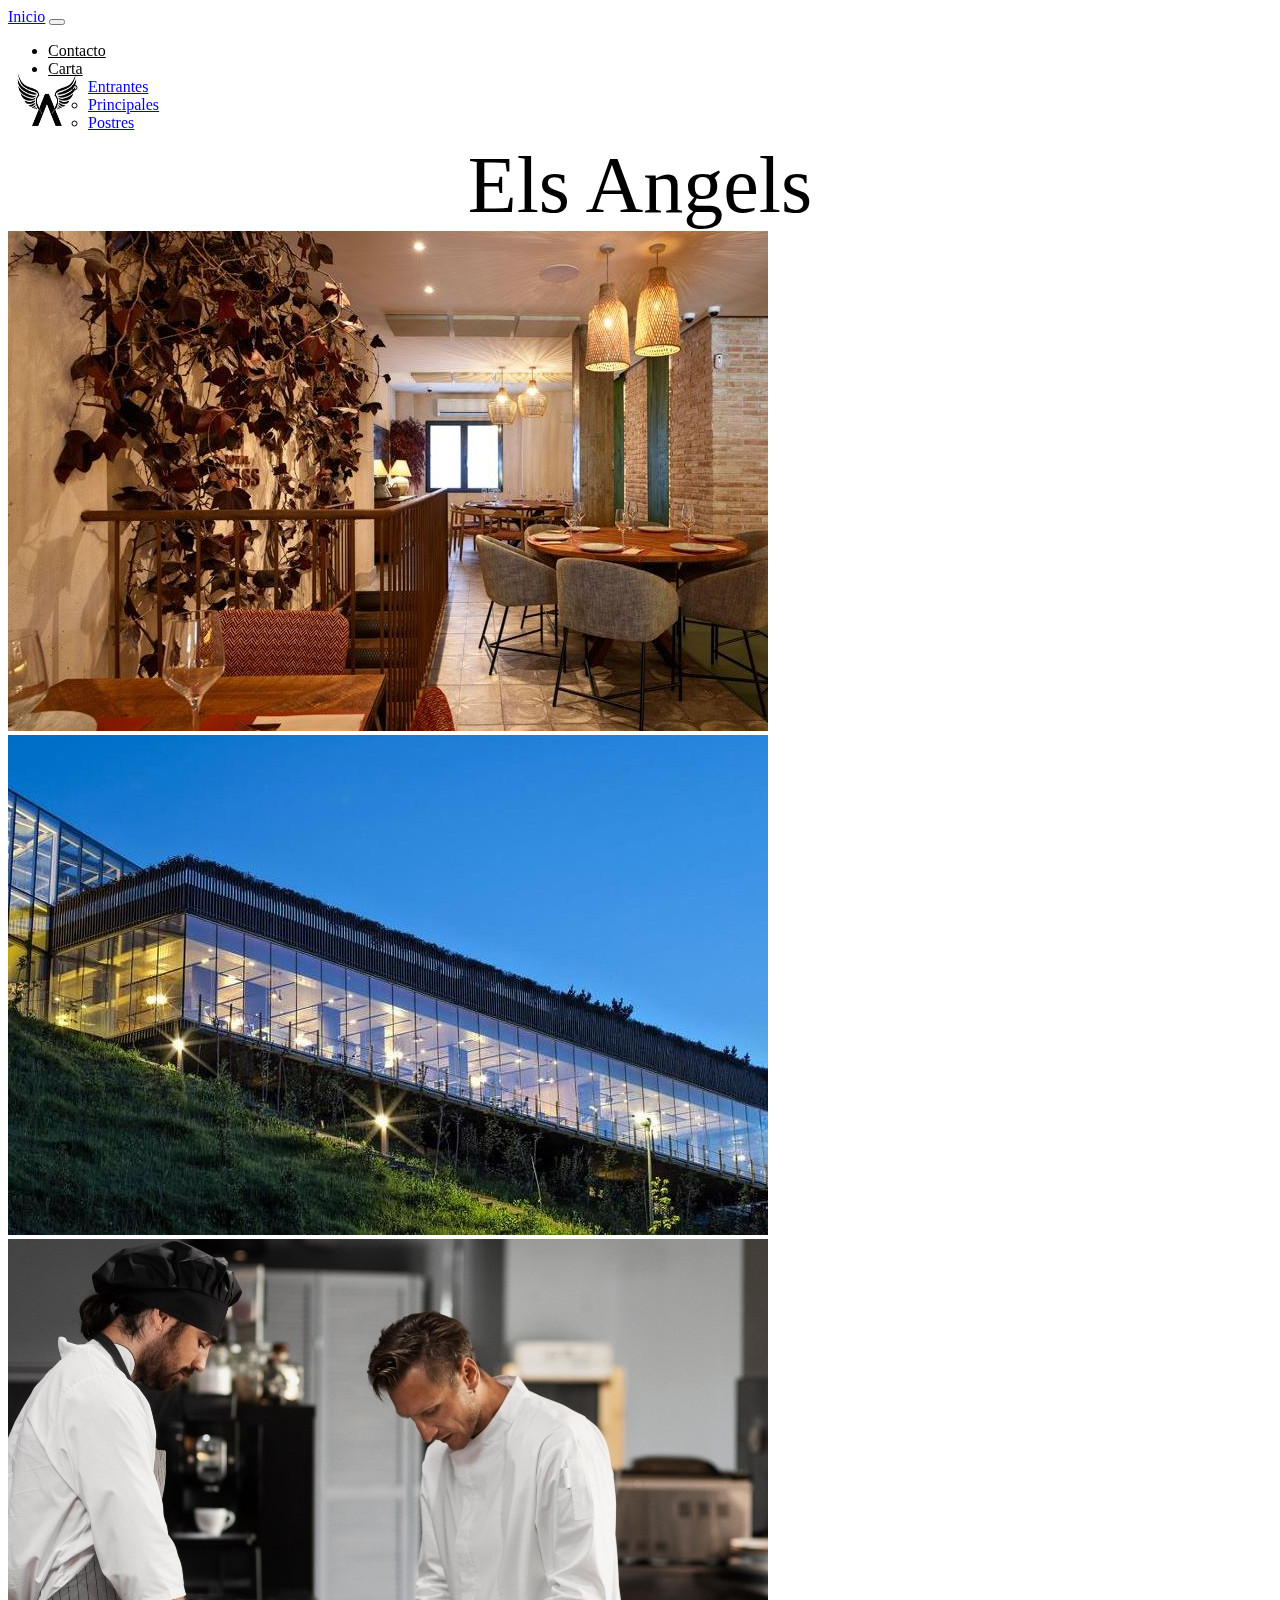
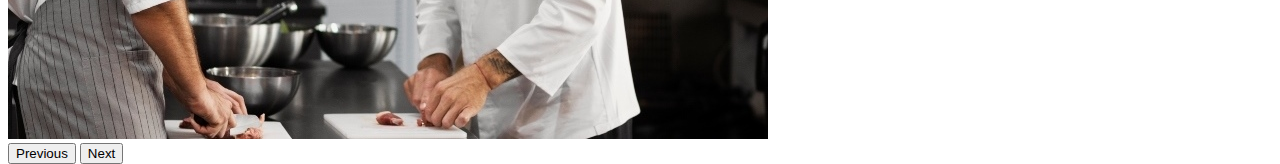
<file: index.html>
<!DOCTYPE html>
<html lang="en">

<head>
  <meta charset="UTF-8">
  <meta name="viewport" content="width=device-width, initial-scale=1.0">
  <title>Document</title>

  <link href="https://cdn.jsdelivr.net/npm/bootstrap@5.3.2/dist/css/bootstrap.min.css" rel="stylesheet"
    integrity="sha384-T3c6CoIi6uLrA9TneNEoa7RxnatzjcDSCmG1MXxSR1GAsXEV/Dwwykc2MPK8M2HN" crossorigin="anonymous">
  <link rel="stylesheet" href="./css/styles.css">

</head>

<body>
  <div class="container-fluid altura">
    <nav class="navbar navbar-expand-lg bg-light fixed-top">
      <div class="container-fluid">
        <a class="navbar-brand" href="./index.html">Inicio</a>
        <button class="navbar-toggler" type="button" data-bs-toggle="collapse" data-bs-target="#navbarSupportedContent"
          aria-controls="navbarSupportedContent" aria-expanded="false" aria-label="Toggle navigation">
          <span class="navbar-toggler-icon"></span>
        </button>
        <div class="collapse navbar-collapse" id="navbarSupportedContent">
          <ul class="navbar-nav me-auto mb-2 mb-lg-0">
            <li class="nav-item">
              <a class="nav-link active" aria-current="page" href="./contacto.html">Contacto</a>
            </li>
            <li class="nav-item dropdown">
              <a class="nav-link dropdown-toggle" href="./carta.html" role="button" data-bs-toggle="dropdown"
                aria-expanded="false">
                Carta
              </a>
              <ul class="dropdown-menu">
                <li><a class="dropdown-item" href="./carta.html#tituloEntrantes">Entrantes</a></li>
                <li><a class="dropdown-item" href="./carta.html#tituloPrincipales">Principales</a></li>
                <li><a class="dropdown-item" href="./carta.html#tituloPostres">Postres</a></li>
              </ul>
            </li>
          </ul>
        </div>
      </div>
    </nav>
    <div class="row h-100">
      <div class="col-12 col-md-3 col-lg-3 bg-withe ">
        <br>
        <div>
          <img src="./img/angelBlanco.jpg" class="angel" alt="logo els angels">
        </div>
        <div class="titulo ">Els Angels</div>
      </div>
      <div class="col-12 col-md-9 col-lg-9 bg-withe">
        <div id="carouselExampleFade" class="carousel slide carousel-fade">
          <div class="carousel-inner">
            <div class="carousel-item active">
              <img src="./img/comedor.jpg" class="d-block w-100" alt="...">
            </div>
            <div class="carousel-item">
              <img src="./img/edificio.jpg" class="d-block w-100" alt="...">
            </div>
            <div class="carousel-item">
              <img src="./img/cocina.jpg" class="d-block w-100" alt="...">
            </div>
          </div>
          <button class="carousel-control-prev" type="button" data-bs-target="#carouselExampleFade"
            data-bs-slide="prev">
            <span class="carousel-control-prev-icon" aria-hidden="true"></span>
            <span class="visually-hidden">Previous</span>
          </button>
          <button class="carousel-control-next" type="button" data-bs-target="#carouselExampleFade"
            data-bs-slide="next">
            <span class="carousel-control-next-icon" aria-hidden="true"></span>
            <span class="visually-hidden">Next</span>
          </button>
        </div>
      </div>
    </div>
    <nav class="navbar fixed-bottom bg-light">
      <ul id="social-list" class="nav">
        <li class="nav-item">
          <a class="nav-link active" aria-current="page" href="https://www.instagram.com/"><svg
              xmlns="http://www.w3.org/2000/svg" width="25" height="25" fill="currentColor" class="bi bi-instagram"
              viewBox="0 0 16 16">
              <path
                d="M8 0C5.829 0 5.556.01 4.703.048 3.85.088 3.269.222 2.76.42a3.9 3.9 0 0 0-1.417.923A3.9 3.9 0 0 0 .42 2.76C.222 3.268.087 3.85.048 4.7.01 5.555 0 5.827 0 8.001c0 2.172.01 2.444.048 3.297.04.852.174 1.433.372 1.942.205.526.478.972.923 1.417.444.445.89.719 1.416.923.51.198 1.09.333 1.942.372C5.555 15.99 5.827 16 8 16s2.444-.01 3.298-.048c.851-.04 1.434-.174 1.943-.372a3.9 3.9 0 0 0 1.416-.923c.445-.445.718-.891.923-1.417.197-.509.332-1.09.372-1.942C15.99 10.445 16 10.173 16 8s-.01-2.445-.048-3.299c-.04-.851-.175-1.433-.372-1.941a3.9 3.9 0 0 0-.923-1.417A3.9 3.9 0 0 0 13.24.42c-.51-.198-1.092-.333-1.943-.372C10.443.01 10.172 0 7.998 0zm-.717 1.442h.718c2.136 0 2.389.007 3.232.046.78.035 1.204.166 1.486.275.373.145.64.319.92.599s.453.546.598.92c.11.281.24.705.275 1.485.039.843.047 1.096.047 3.231s-.008 2.389-.047 3.232c-.035.78-.166 1.203-.275 1.485a2.5 2.5 0 0 1-.599.919c-.28.28-.546.453-.92.598-.28.11-.704.24-1.485.276-.843.038-1.096.047-3.232.047s-2.39-.009-3.233-.047c-.78-.036-1.203-.166-1.485-.276a2.5 2.5 0 0 1-.92-.598 2.5 2.5 0 0 1-.6-.92c-.109-.281-.24-.705-.275-1.485-.038-.843-.046-1.096-.046-3.233s.008-2.388.046-3.231c.036-.78.166-1.204.276-1.486.145-.373.319-.64.599-.92s.546-.453.92-.598c.282-.11.705-.24 1.485-.276.738-.034 1.024-.044 2.515-.045zm4.988 1.328a.96.96 0 1 0 0 1.92.96.96 0 0 0 0-1.92m-4.27 1.122a4.109 4.109 0 1 0 0 8.217 4.109 4.109 0 0 0 0-8.217m0 1.441a2.667 2.667 0 1 1 0 5.334 2.667 2.667 0 0 1 0-5.334" />
            </svg></a>
        </li>
        <li class="nav-item">
          <a class="nav-link" href="https://www.facebook.com/?locale=es_ES"><svg xmlns="http://www.w3.org/2000/svg"
              width="25" height="25" fill="currentColor" class="bi bi-facebook" viewBox="0 0 16 16">
              <path
                d="M16 8.049c0-4.446-3.582-8.05-8-8.05C3.58 0-.002 3.603-.002 8.05c0 4.017 2.926 7.347 6.75 7.951v-5.625h-2.03V8.05H6.75V6.275c0-2.017 1.195-3.131 3.022-3.131.876 0 1.791.157 1.791.157v1.98h-1.009c-.993 0-1.303.621-1.303 1.258v1.51h2.218l-.354 2.326H9.25V16c3.824-.604 6.75-3.934 6.75-7.951" />
            </svg></a>
        </li>
        <li class="nav-item">
          <a class="nav-link" href="https://twitter.com/?lang=es"><svg xmlns="http://www.w3.org/2000/svg" width="25"
              height="25" fill="currentColor" class="bi bi-twitter-x" viewBox="0 0 16 16">
              <path
                d="M12.6.75h2.454l-5.36 6.142L16 15.25h-4.937l-3.867-5.07-4.425 5.07H.316l5.733-6.57L0 .75h5.063l3.495 4.633L12.601.75Zm-.86 13.028h1.36L4.323 2.145H2.865z" />
            </svg></a>
      </ul>
    </nav>
  </div>

  <script src="https://cdn.jsdelivr.net/npm/bootstrap@5.3.2/dist/js/bootstrap.bundle.min.js"
    integrity="sha384-C6RzsynM9kWDrMNeT87bh95OGNyZPhcTNXj1NW7RuBCsyN/o0jlpcV8Qyq46cDfL"
    crossorigin="anonymous"></script>
</body>

</html>
</file>
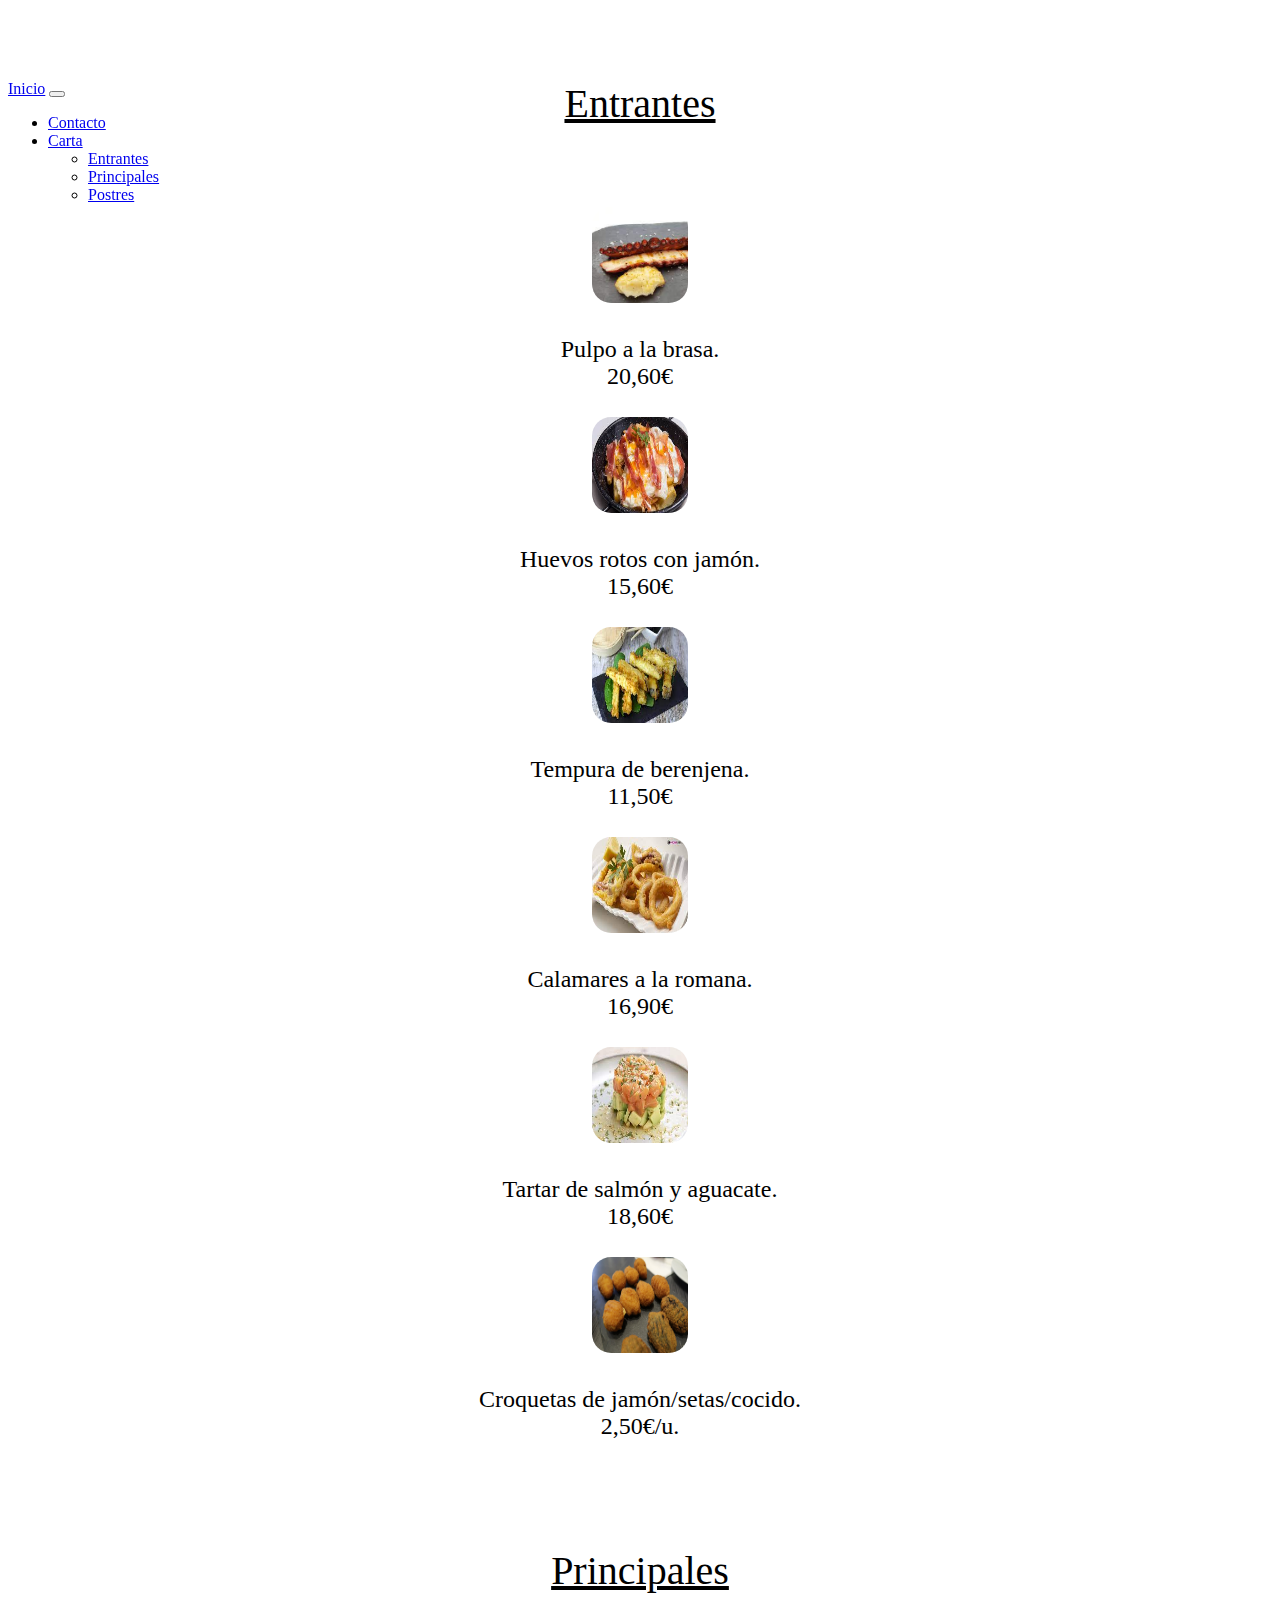
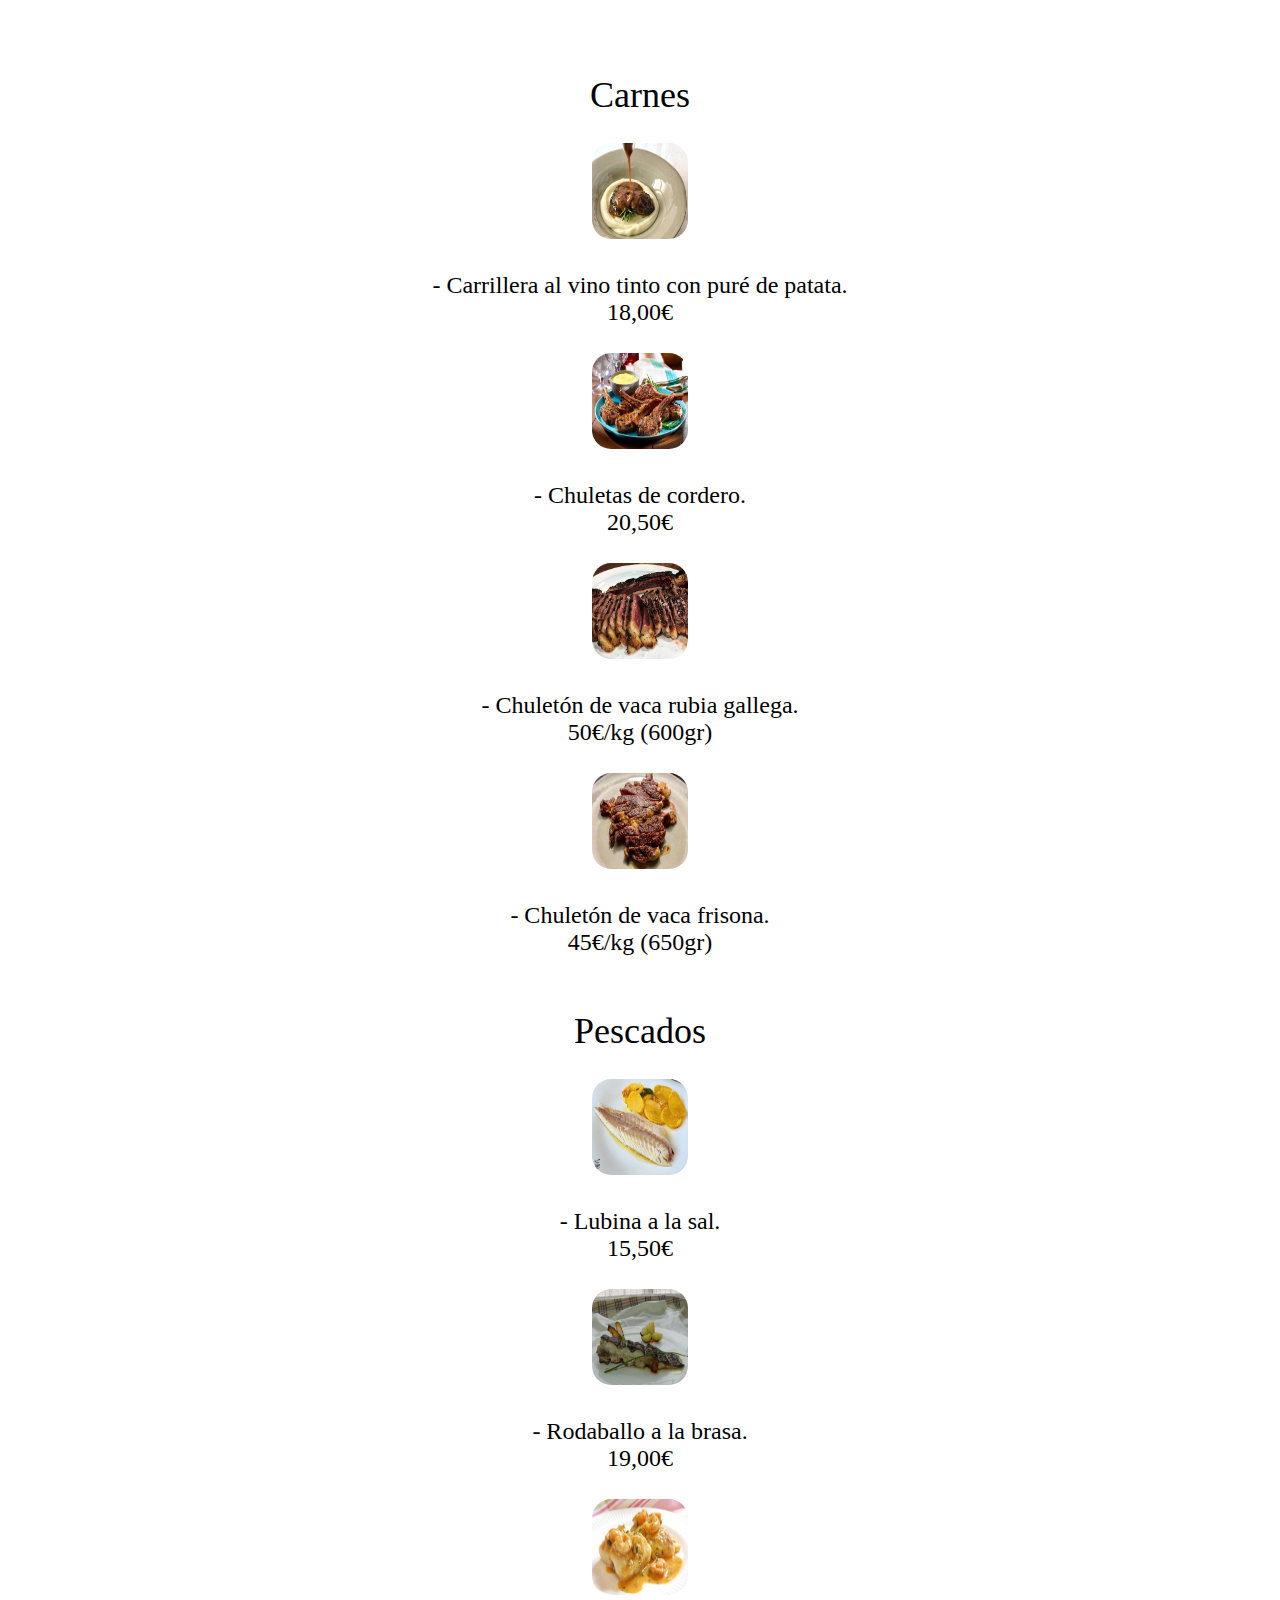
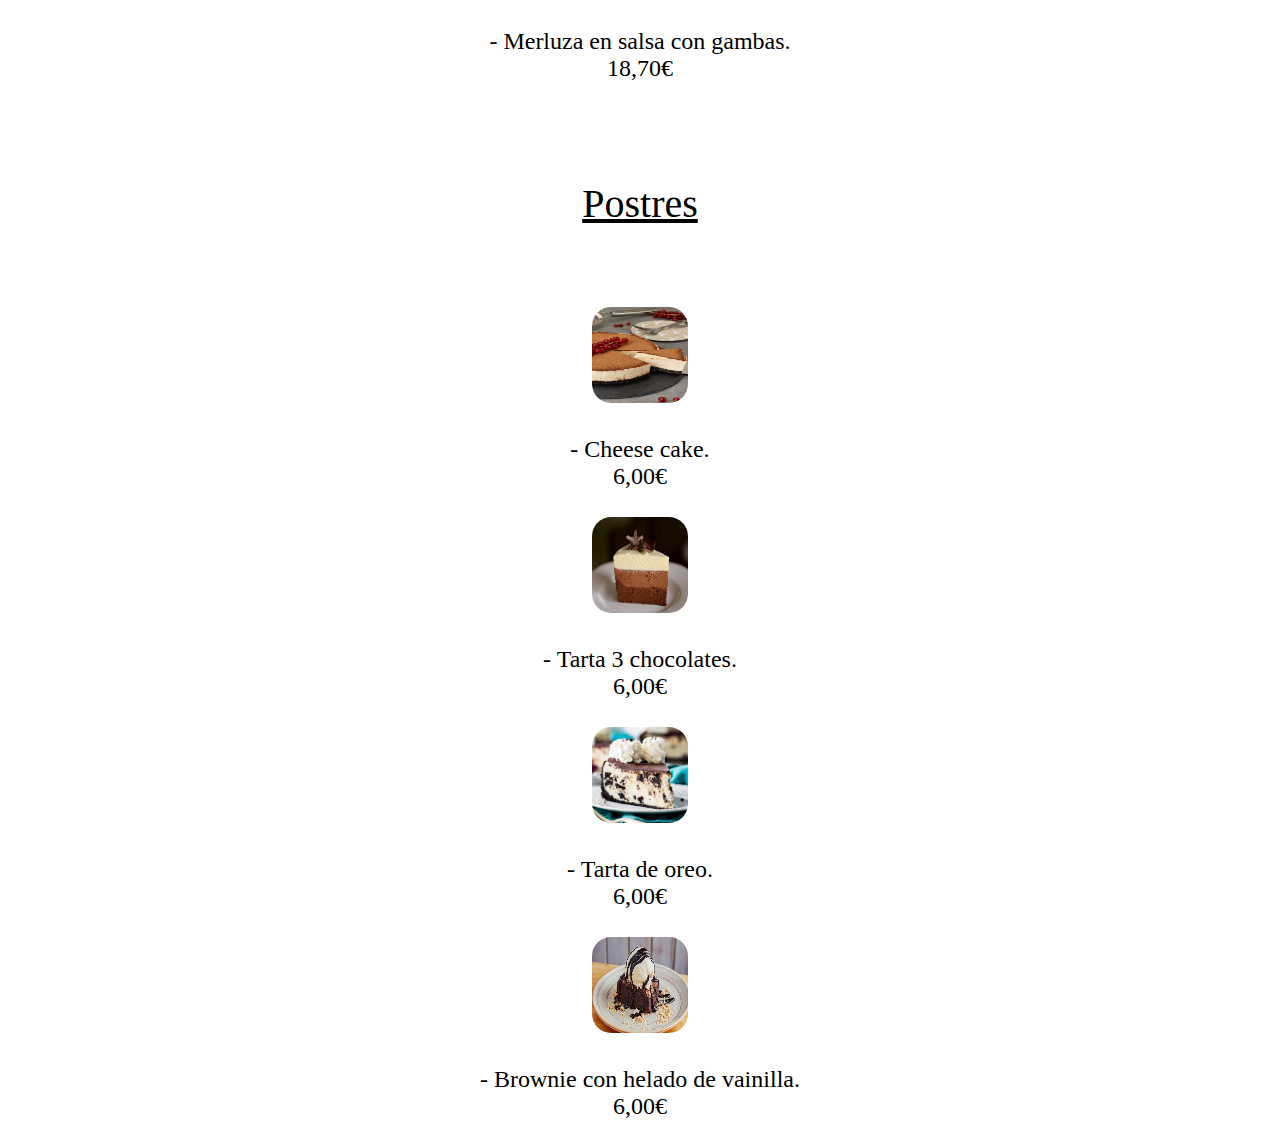
<file: carta.html>
<!DOCTYPE html>
<html lang="en">

<head>
    <meta charset="UTF-8">
    <meta name="viewport" content="width=device-width, initial-scale=1.0">
    <title>Document</title>

    <link href="https://cdn.jsdelivr.net/npm/bootstrap@5.3.2/dist/css/bootstrap.min.css" rel="stylesheet"
        integrity="sha384-T3c6CoIi6uLrA9TneNEoa7RxnatzjcDSCmG1MXxSR1GAsXEV/Dwwykc2MPK8M2HN" crossorigin="anonymous">
    <link rel="stylesheet" href="./css/carta.css">

</head>
<nav class="navbar navbar-expand-lg bg-light">
    <div class="container-fluid">
        <a class="navbar-brand" href="./index.html">Inicio</a>
        <button class="navbar-toggler" type="button" data-bs-toggle="collapse" data-bs-target="#navbarSupportedContent"
            aria-controls="navbarSupportedContent" aria-expanded="false" aria-label="Toggle navigation">
            <span class="navbar-toggler-icon"></span>
        </button>
        <div class="collapse navbar-collapse" id="navbarSupportedContent">
            <ul class="navbar-nav me-auto mb-2 mb-lg-0">
                <li class="nav-item">
                    <a class="nav-link active" aria-current="page" href="./contacto.html">Contacto</a>
                </li>
                <li class="nav-item dropdown">
                    <a class="nav-link dropdown-toggle" href="./carta.html" role="button" data-bs-toggle="dropdown"
                        aria-expanded="false">
                        Carta
                    </a>
                    <ul class="dropdown-menu">
                        <li><a class="dropdown-item" href="./carta.html#tituloEntrantes">Entrantes</a></li>
                        <li><a class="dropdown-item" href="./carta.html#tituloPrincipales">Principales</a></li>
                        <li><a class="dropdown-item" href="./carta.html#tituloPostres">Postres</a></li>
                    </ul>
                </li>
            </ul>

        </div>
    </div>
</nav>

<body>
    <div class="container-fluid altura">
        <div class="row h-100">
            <div class="col-12 col-md-12 col-lg-12 bg-light">
                <div id="tituloEntrantes">Entrantes</div>
                <div class="entrantes">
                    <div>
                        <img src="./img/pulpo.jpeg" class="foto" alt="pulpo">
                    </div>
                    <br>
                    <div>Pulpo a la brasa.</div>
                    <div>20,60€</div>
                    <br>
                    <div>
                        <img src="./img/huevos rotos.jpeg" class="foto" alt="huevos rotos">
                    </div>
                    <br>
                    <div> Huevos rotos con jamón.</div>
                    <div>15,60€</div>
                    <br>
                    <div>
                        <img src="./img/berenjena.jpeg" class="foto" alt="berenjena">
                    </div>
                    <br>
                    <div>Tempura de berenjena.</div>
                    <div>11,50€</div>
                    <br>
                    <div>
                        <img src="./img/calamar.jpeg" class="foto" alt="calamares">
                    </div>
                    <br>
                    <div> Calamares a la romana.</div>
                    <div>16,90€</div>
                    <br>
                    <div>
                        <img src="./img/tartar.jpeg" class="foto" alt="tartar">
                    </div>
                    <br>
                    <div>Tartar de salmón y aguacate.</div>
                    <div>18,60€</div>
                    <br>
                    <div>
                        <img src="./img/croqueta.jpg" class="foto" alt="croquetas">
                    </div>
                    <br>
                    <div> Croquetas de jamón/setas/cocido.</div>
                    <div>2,50€/u.</div>
                    <br>
                </div>
                <div id="tituloPrincipales"> Principales</div>
                <div class="principales">
                    <div class="carnes">Carnes</div>
                    <br>
                    <div>
                        <img src="./img/carrillera.jpg" class="foto" alt="carrillera">
                    </div>
                    <br>
                    <div>- Carrillera al vino tinto con puré de patata.</div>
                    <div>18,00€</div>
                    <br>
                    <div>
                        <img src="img/cordero.jpg" class="foto" alt="cordero">
                    </div>
                    <br>
                    <div>- Chuletas de cordero.</div>
                    <div>20,50€</div>
                    <br>
                    <div>
                        <img src="img/gallega.jpg" class="foto" alt="chuletón">
                    </div>
                    <br>
                    <div></div>
                    <div>- Chuletón de vaca rubia gallega.</div>
                    <div>50€/kg (600gr)</div>
                    <br>
                    <div>
                        <img src="img/frisona.jpg" class="foto" alt="chuletón">
                    </div>
                    <br>
                    <div>- Chuletón de vaca frisona.</div>
                    <div>45€/kg (650gr)</div>
                    <br>
                    <br>
                    <div class="pescados">Pescados</div>
                    <br>
                    <div>
                        <img src="img/lubina.jpg" class="foto" alt="lubina">
                    </div>
                    <br>
                    <div>- Lubina a la sal.</div>
                    <div>15,50€</div>
                    <br>
                    <div>
                        <img src="img/rodaballo.jpg" class="foto" alt="rodaballo">
                    </div>
                    <br>
                    <div>- Rodaballo a la brasa.</div>
                    <div>19,00€</div>
                    <br>
                    <div>
                        <img src="img/merluza.jpg" class="foto" alt="merluza">
                    </div>
                    <br>
                    <div>- Merluza en salsa con gambas.</div>
                    <div>18,70€</div>
                </div>
                <br>
                <div id="tituloPostres">Postres</div>
                <div class="postres">
                    <div>
                        <img src="img/cheesecake.jpg" class="foto" alt="cheesecake">
                    </div>
                    <br>
                    <div>- Cheese cake.</div>
                    <div>6,00€</div>
                    <br>
                    <div>
                        <img src="img/chocolate.jpg" class="foto" alt="tarta chocolate">
                    </div>
                    <br>
                    <div>- Tarta 3 chocolates.</div>
                    <div>6,00€</div>
                    <br>
                    <div>
                        <img src="img/oreo.jpg" class="foto" alt="tarta oreo">
                    </div>
                    <br>
                    <div>- Tarta de oreo.</div>
                    <div>6,00€</div>
                    <br>
                    <div>
                        <img src="img/brownie.jpeg" class="foto" alt="brownie">
                    </div>
                    <br>
                    <div>- Brownie con helado de vainilla.</div>
                    <div>6,00€</div>
                    <br>
                </div>
            </div>
        </div>
    </div>
    </div>
    <script src="https://cdn.jsdelivr.net/npm/bootstrap@5.3.2/dist/js/bootstrap.bundle.min.js"
        integrity="sha384-C6RzsynM9kWDrMNeT87bh95OGNyZPhcTNXj1NW7RuBCsyN/o0jlpcV8Qyq46cDfL"
        crossorigin="anonymous"></script>
</body>

</html>
</file>
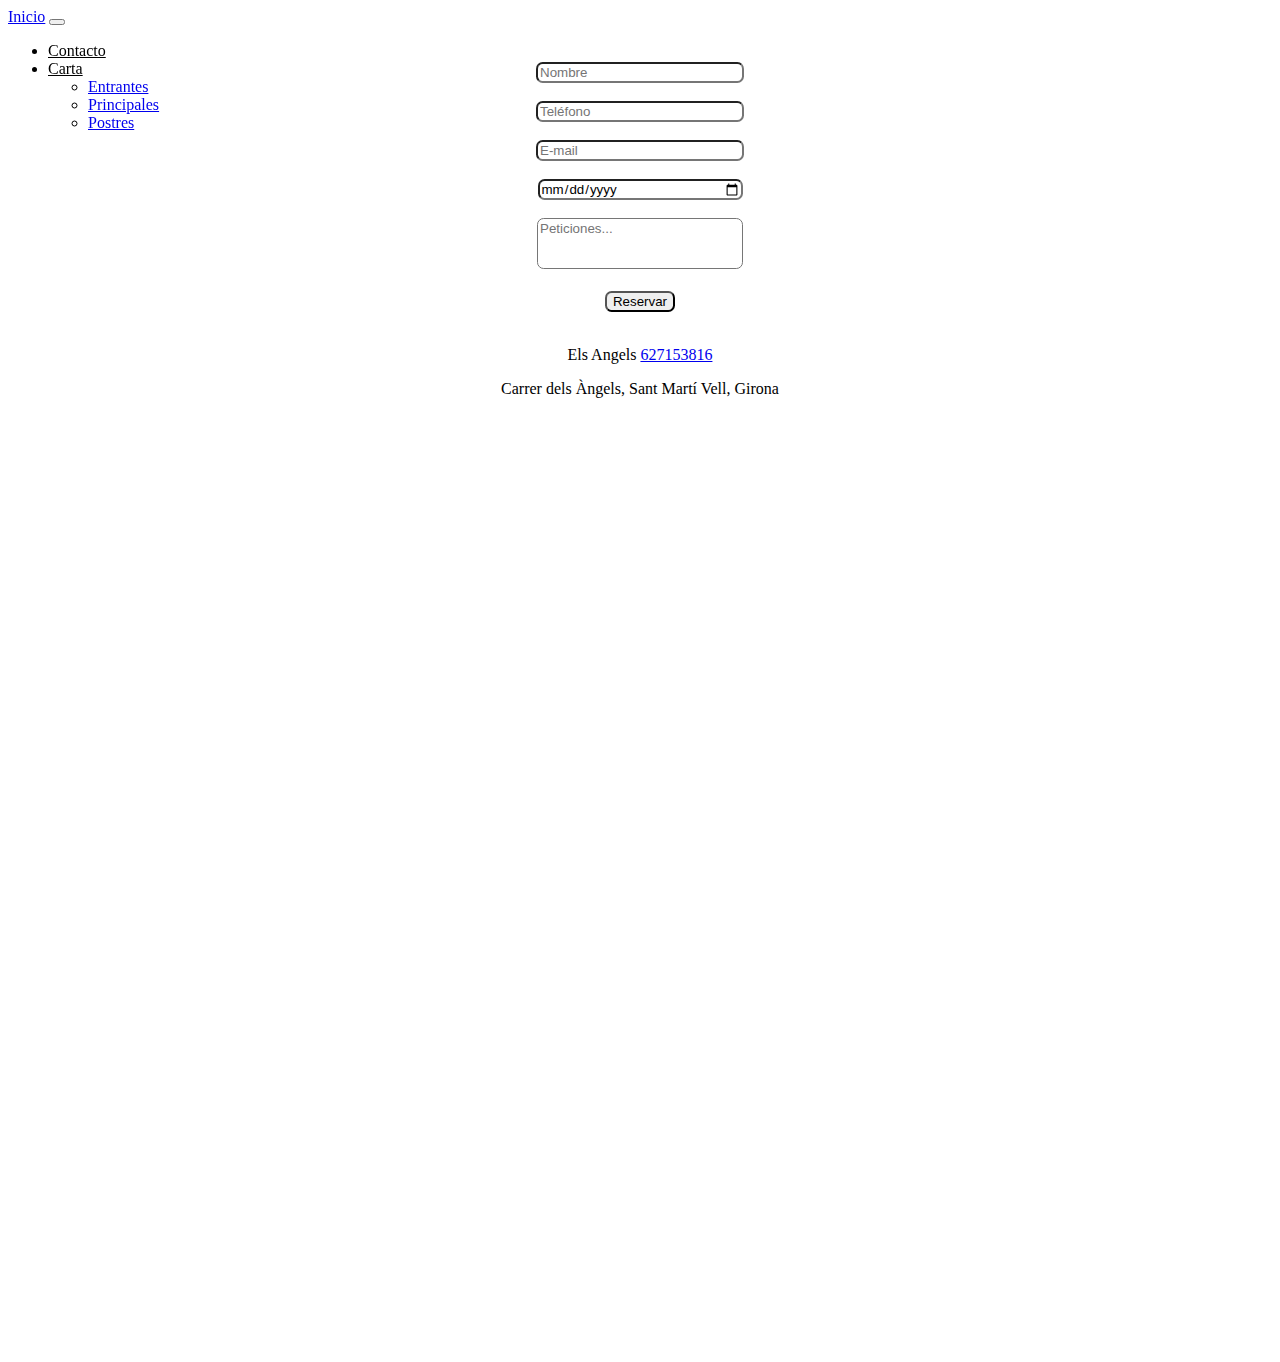
<file: contacto.html>
<!DOCTYPE html>
<html lang="en">

<head>
  <meta charset="UTF-8">
  <meta name="viewport" content="width=device-width, initial-scale=1.0">
  <title>Document</title>
  <link href="https://cdn.jsdelivr.net/npm/bootstrap@5.3.2/dist/css/bootstrap.min.css" rel="stylesheet"
    integrity="sha384-T3c6CoIi6uLrA9TneNEoa7RxnatzjcDSCmG1MXxSR1GAsXEV/Dwwykc2MPK8M2HN" crossorigin="anonymous">
  <link rel="stylesheet" href="./css/contacto.css">

</head>

<body>
  <div class="container-fluid altura">
    <div class="row h-100">
      <nav class="navbar navbar-expand-lg bg-light">
        <div class="container-fluid">
          <a class="navbar-brand" href="./index.html">Inicio</a>
          <button class="navbar-toggler" type="button" data-bs-toggle="collapse"
            data-bs-target="#navbarSupportedContent" aria-controls="navbarSupportedContent" aria-expanded="false"
            aria-label="Toggle navigation">
            <span class="navbar-toggler-icon"></span>
          </button>
          <div class="collapse navbar-collapse" id="navbarSupportedContent">
            <ul class="navbar-nav me-auto mb-2 mb-lg-0">
              <li class="nav-item">
                <a class="nav-link active" aria-current="page" href="./contacto.html">Contacto</a>
              </li>
              <li class="nav-item dropdown">
                <a class="nav-link dropdown-toggle" href="./carta.html" role="button" data-bs-toggle="dropdown"
                  aria-expanded="false">
                  Carta
                </a>
                <ul class="dropdown-menu">
                  <li><a class="dropdown-item" href="./carta.html#tituloEntrantes">Entrantes</a></li>
                  <li><a class="dropdown-item" href="./carta.html#tituloPrincipales">Principales</a></li>
                  <li><a class="dropdown-item" href="./carta.html#tituloPostres">Postres</a></li>
                </ul>
              </li>
            </ul>
          </div>
        </div>
      </nav>
      <div class="col-xs-12 col-md-6 col-lg-5 bg-withe formulario">
        <br>
        <br>
        <br>
        <label>
          <input class="datos" type="text" name="nombre" placeholder="Nombre">
        </label>
        <br>
        <br>
        <label>
          <input class="datos" type="text" name="telefono" placeholder="Teléfono">
        </label>
        <br>
        <br>
        <label>
          <input class="datos" type="text" name="calle" placeholder="E-mail">
        </label>
        <br>
        <br>
        <label>
          <input class="datos" type="date" name="país" placeholder="Fecha">
        </label>
        <br>
        <br>
        <textarea class="datos" name="mensaje" cols="20" rows="3" placeholder="Peticiones..."></textarea>
        <br>
        <br>
        <button id="reservar">
          <div>Reservar</div>
        </button>
        <br>
        <br>
        <p>Els Angels <a href="tel:627153816">627153816</a></p>
        <p>Carrer dels Àngels, Sant Martí Vell, Girona</p>
      </div>
      <div class="col-xs-12 col-md-6 col-lg-7 bg-withe altura">
        <iframe id="mapa"
          src="https://www.google.com/maps/embed?pb=!1m18!1m12!1m3!1d379613.201757967!2d2.5012083836269183!3d41.98464636899107!2m3!1f0!2f0!3f0!3m2!1i1024!2i768!4f13.1!3m3!1m2!1s0x12bae535e55437eb%3A0xd7bff68726be01e!2sEls%20%C3%80ngels.%20Hotel%20%26%20Restaurant.!5e0!3m2!1ses!2ses!4v1706558063211!5m2!1ses!2ses"
          width="600" height="450" style="border:0;" allowfullscreen="" loading="lazy"
          referrerpolicy="no-referrer-when-downgrade"></iframe>
      </div>
    </div>
    <nav class="navbar fixed-bottom bg-light">
      <ul id="social-list" class="nav">
        <li class="nav-item">
          <a class="nav-link active" aria-current="page" href="https://www.instagram.com/"><svg
              xmlns="http://www.w3.org/2000/svg" width="25" height="25" fill="currentColor" class="bi bi-instagram"
              viewBox="0 0 16 16">
              <path
                d="M8 0C5.829 0 5.556.01 4.703.048 3.85.088 3.269.222 2.76.42a3.9 3.9 0 0 0-1.417.923A3.9 3.9 0 0 0 .42 2.76C.222 3.268.087 3.85.048 4.7.01 5.555 0 5.827 0 8.001c0 2.172.01 2.444.048 3.297.04.852.174 1.433.372 1.942.205.526.478.972.923 1.417.444.445.89.719 1.416.923.51.198 1.09.333 1.942.372C5.555 15.99 5.827 16 8 16s2.444-.01 3.298-.048c.851-.04 1.434-.174 1.943-.372a3.9 3.9 0 0 0 1.416-.923c.445-.445.718-.891.923-1.417.197-.509.332-1.09.372-1.942C15.99 10.445 16 10.173 16 8s-.01-2.445-.048-3.299c-.04-.851-.175-1.433-.372-1.941a3.9 3.9 0 0 0-.923-1.417A3.9 3.9 0 0 0 13.24.42c-.51-.198-1.092-.333-1.943-.372C10.443.01 10.172 0 7.998 0zm-.717 1.442h.718c2.136 0 2.389.007 3.232.046.78.035 1.204.166 1.486.275.373.145.64.319.92.599s.453.546.598.92c.11.281.24.705.275 1.485.039.843.047 1.096.047 3.231s-.008 2.389-.047 3.232c-.035.78-.166 1.203-.275 1.485a2.5 2.5 0 0 1-.599.919c-.28.28-.546.453-.92.598-.28.11-.704.24-1.485.276-.843.038-1.096.047-3.232.047s-2.39-.009-3.233-.047c-.78-.036-1.203-.166-1.485-.276a2.5 2.5 0 0 1-.92-.598 2.5 2.5 0 0 1-.6-.92c-.109-.281-.24-.705-.275-1.485-.038-.843-.046-1.096-.046-3.233s.008-2.388.046-3.231c.036-.78.166-1.204.276-1.486.145-.373.319-.64.599-.92s.546-.453.92-.598c.282-.11.705-.24 1.485-.276.738-.034 1.024-.044 2.515-.045zm4.988 1.328a.96.96 0 1 0 0 1.92.96.96 0 0 0 0-1.92m-4.27 1.122a4.109 4.109 0 1 0 0 8.217 4.109 4.109 0 0 0 0-8.217m0 1.441a2.667 2.667 0 1 1 0 5.334 2.667 2.667 0 0 1 0-5.334" />
            </svg></a>
        </li>
        <li class="nav-item">
          <a class="nav-link" href="https://www.facebook.com/?locale=es_ES"><svg xmlns="http://www.w3.org/2000/svg"
              width="25" height="25" fill="currentColor" class="bi bi-facebook" viewBox="0 0 16 16">
              <path
                d="M16 8.049c0-4.446-3.582-8.05-8-8.05C3.58 0-.002 3.603-.002 8.05c0 4.017 2.926 7.347 6.75 7.951v-5.625h-2.03V8.05H6.75V6.275c0-2.017 1.195-3.131 3.022-3.131.876 0 1.791.157 1.791.157v1.98h-1.009c-.993 0-1.303.621-1.303 1.258v1.51h2.218l-.354 2.326H9.25V16c3.824-.604 6.75-3.934 6.75-7.951" />
            </svg></a>
        </li>
        <li class="nav-item">
          <a class="nav-link" href="https://twitter.com/?lang=es"><svg xmlns="http://www.w3.org/2000/svg" width="25"
              height="25" fill="currentColor" class="bi bi-twitter-x" viewBox="0 0 16 16">
              <path
                d="M12.6.75h2.454l-5.36 6.142L16 15.25h-4.937l-3.867-5.07-4.425 5.07H.316l5.733-6.57L0 .75h5.063l3.495 4.633L12.601.75Zm-.86 13.028h1.36L4.323 2.145H2.865z" />
            </svg></a>
      </ul>
    </nav>
  </div>

  <script src="https://cdn.jsdelivr.net/npm/bootstrap@5.3.2/dist/js/bootstrap.bundle.min.js"
    integrity="sha384-C6RzsynM9kWDrMNeT87bh95OGNyZPhcTNXj1NW7RuBCsyN/o0jlpcV8Qyq46cDfL"
    crossorigin="anonymous"></script>
</body>

</html>
</file>
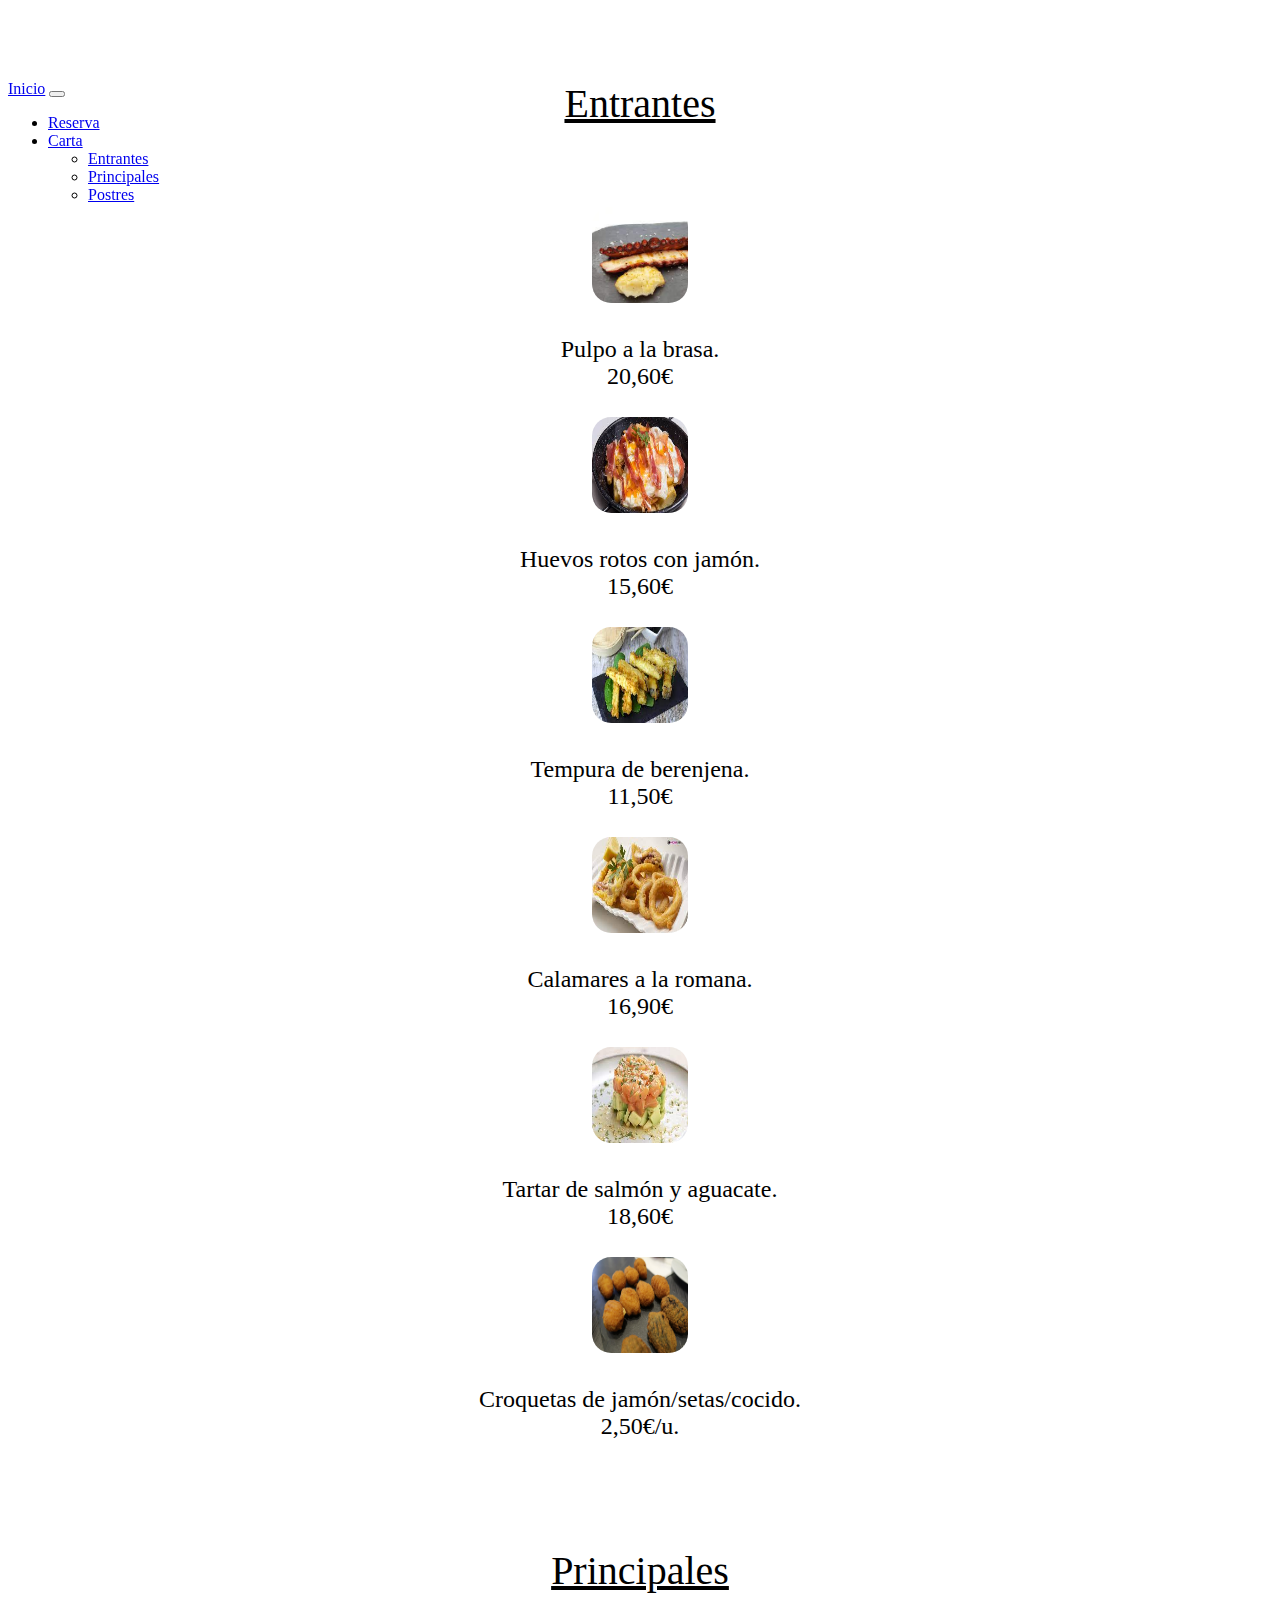
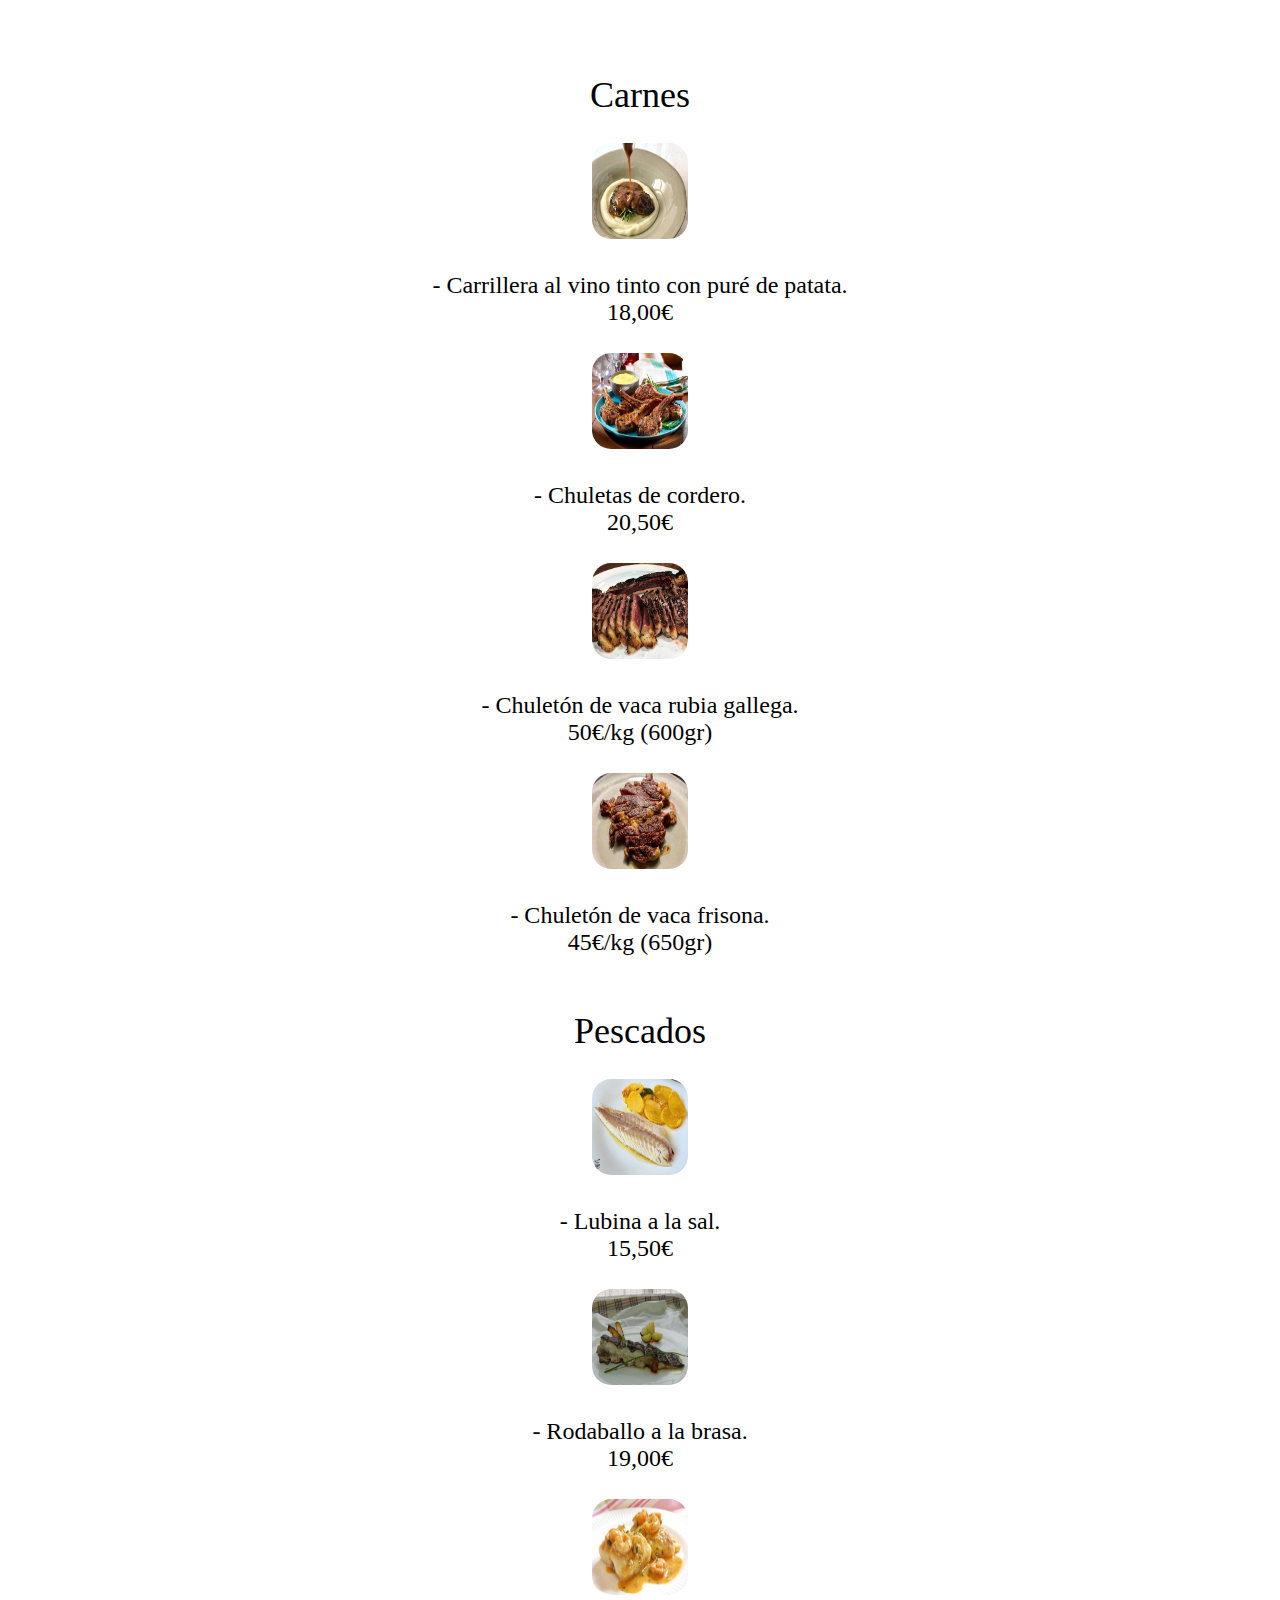
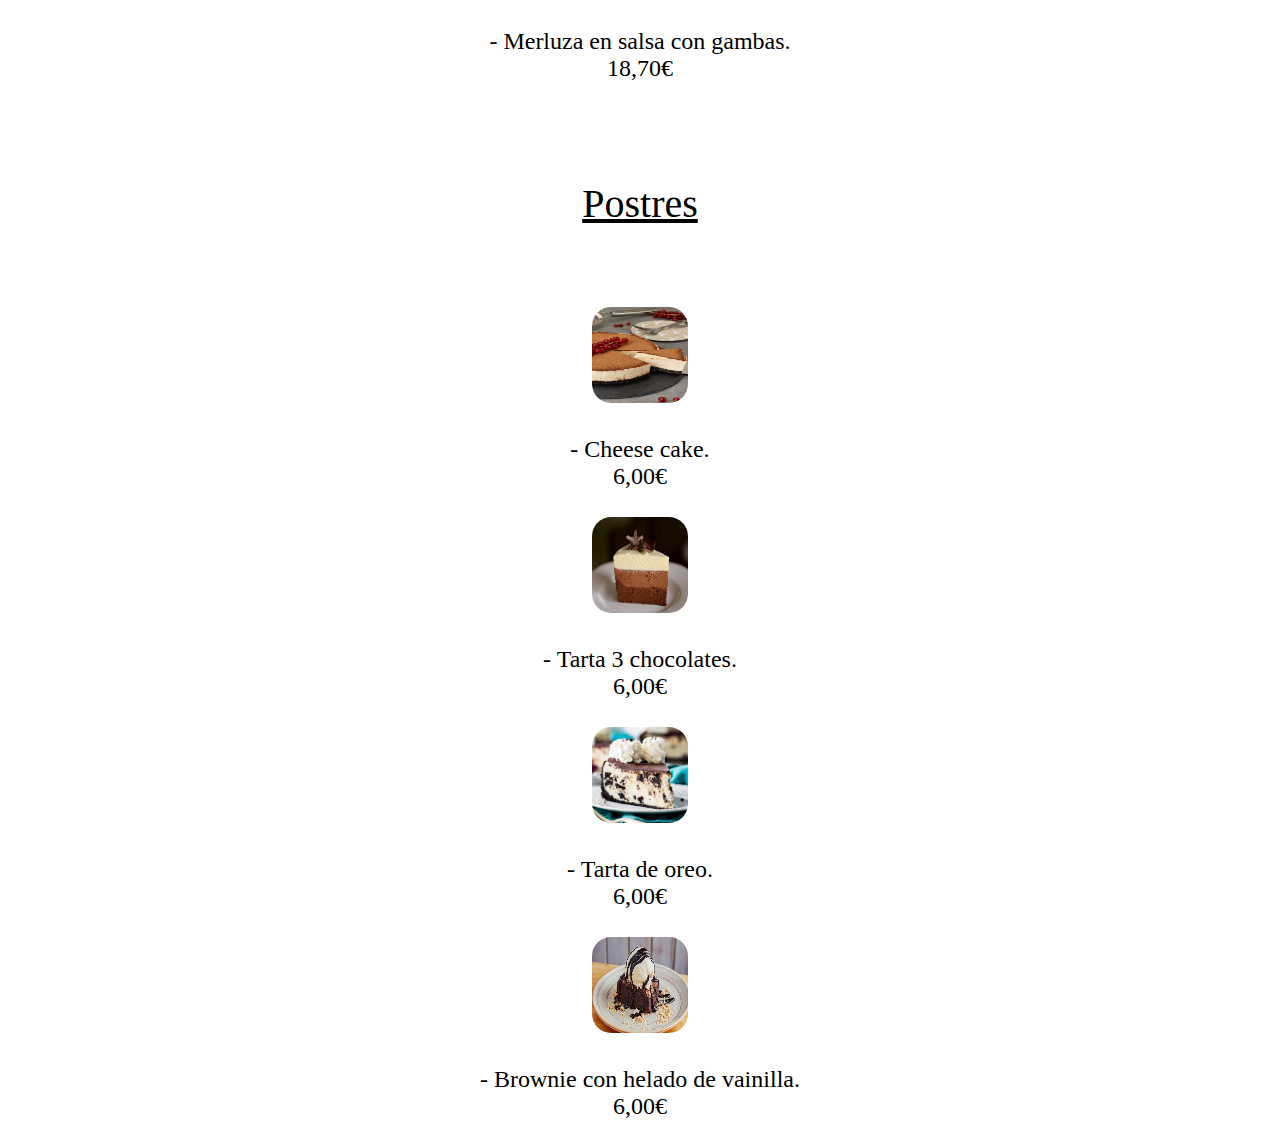
<file: index1.html>
<!DOCTYPE html>
<html lang="en">

<head>
    <meta charset="UTF-8">
    <meta name="viewport" content="width=device-width, initial-scale=1.0">
    <title>Document</title>

    <link href="https://cdn.jsdelivr.net/npm/bootstrap@5.3.2/dist/css/bootstrap.min.css" rel="stylesheet"
        integrity="sha384-T3c6CoIi6uLrA9TneNEoa7RxnatzjcDSCmG1MXxSR1GAsXEV/Dwwykc2MPK8M2HN" crossorigin="anonymous">
    <link rel="stylesheet" href="./css/styles1.css">

</head>

<nav class="navbar navbar-expand-lg bg-light">
    <div class="container-fluid">
        <a class="navbar-brand" href="./index.html">Inicio</a>
        <button class="navbar-toggler" type="button" data-bs-toggle="collapse" data-bs-target="#navbarSupportedContent"
            aria-controls="navbarSupportedContent" aria-expanded="false" aria-label="Toggle navigation">
            <span class="navbar-toggler-icon"></span>
        </button>
        <div class="collapse navbar-collapse" id="navbarSupportedContent">
            <ul class="navbar-nav me-auto mb-2 mb-lg-0">
                <li class="nav-item">
                    <a class="nav-link active" aria-current="page" href="./index2.html">Reserva</a>
                </li>
                <!-- <li class="nav-item">
                    <a class="nav-link" href="#">Reserva</a>
                </li> -->
                <li class="nav-item dropdown">
                    <a class="nav-link dropdown-toggle" href="./index1.html" role="button" data-bs-toggle="dropdown"
                        aria-expanded="false">
                        Carta
                    </a>
                    <ul class="dropdown-menu">
                        <li><a class="dropdown-item" href="./index1.html#tituloEntrantes">Entrantes</a></li>
                        <li><a class="dropdown-item" href="./index1.html#tituloPrincipales">Principales</a></li>
                        <li><a class="dropdown-item" href="./index1.html#tituloPostres">Postres</a></li>
                    </ul>
                </li>
            </ul>

        </div>
    </div>
</nav>

<body>

    <div class="container-fluid altura">
        <div class="row h-100">

            <div class="col-12 col-md-12 col-lg-12 bg-light">





                <div id="tituloEntrantes">Entrantes</div>
                <div class="entrantes">
                    <div>
                        <img src="./img/pulpo.jpeg" class="foto" alt="pulpo">
                    </div>
                    <br>
                    <div>Pulpo a la brasa.</div>
                    <div>20,60€</div>
                    <br>
                    <div>
                        <img src="./img/huevos rotos.jpeg" class="foto" alt="huevos rotos">
                    </div>
                    <br>
                    <div> Huevos rotos con jamón.</div>
                    <div>15,60€</div>
                    <br>
                    <div>
                        <img src="./img/berenjena.jpeg" class="foto" alt="berenjena">
                    </div>
                    <br>
                    <div>Tempura de berenjena.</div>
                    <div>11,50€</div>
                    <br>
                    <div>
                        <img src="./img/calamar.jpeg" class="foto" alt="calamares">
                    </div>
                    <br>
                    <div> Calamares a la romana.</div>
                    <div>16,90€</div>
                    <br>
                    <div>
                        <img src="./img/tartar.jpeg" class="foto" alt="tartar">
                    </div>
                    <br>
                    <div>Tartar de salmón y aguacate.</div>
                    <div>18,60€</div>
                    <br>
                    <div>
                        <img src="./img/croqueta.jpg" class="foto" alt="croquetas">
                    </div>
                    <br>
                    <div> Croquetas de jamón/setas/cocido.</div>
                    <div>2,50€/u.</div>
                    <br>
                </div>
                <div id="tituloPrincipales"> Principales</div>
                <div class="principales">
                    <div class="carnes">Carnes</div>
                    <br>
                    <div>
                        <img src="./img/carrillera.jpg" class="foto" alt="carrillera">
                    </div>
                    <br>
                    <div>- Carrillera al vino tinto con puré de patata.</div>
                    <div>18,00€</div>
                    <br>
                    <div>
                        <img src="img/cordero.jpg" class="foto" alt="cordero">
                    </div>
                    <br>
                    <div>- Chuletas de cordero.</div>
                    <div>20,50€</div>
                    <br>
                    <div>
                        <img src="img/gallega.jpg" class="foto" alt="chuletón">
                    </div>
                    <br>
                    <div></div>
                    <div>- Chuletón de vaca rubia gallega.</div>
                    <div>50€/kg (600gr)</div>
                    <br>
                    <div>
                        <img src="img/frisona.jpg" class="foto" alt="chuletón">
                    </div>
                    <br>
                    <div>- Chuletón de vaca frisona.</div>
                    <div>45€/kg (650gr)</div>
                    <br>
                    <br>
                    <div class="pescados">Pescados</div>
                    <br>
                    <div>
                        <img src="img/lubina.jpg" class="foto" alt="lubina">
                    </div>
                    <br>
                    <div>- Lubina a la sal.</div>
                    <div>15,50€</div>
                    <br>
                    <div>
                        <img src="img/rodaballo.jpg" class="foto" alt="rodaballo">
                    </div>
                    <br>
                    <div>- Rodaballo a la brasa.</div>
                    <div>19,00€</div>
                    <br>
                    <div>
                        <img src="img/merluza.jpg" class="foto" alt="merluza">
                    </div>
                    <br>
                    <div>- Merluza en salsa con gambas.</div>
                    <div>18,70€</div>
                </div>
                <br>
                <div id="tituloPostres">Postres</div>
                <div class="postres">
                    <div>
                        <img src="img/cheesecake.jpg" class="foto" alt="cheesecake">
                    </div>
                    <br>
                    <div>- Cheese cake.</div>
                    <div>6,00€</div>
                    <br>
                    <div>
                        <img src="img/chocolate.jpg" class="foto" alt="tarta chocolate">
                    </div>
                    <br>
                    <div>- Tarta 3 chocolates.</div>
                    <div>6,00€</div>
                    <br>
                    <div>
                        <img src="img/oreo.jpg" class="foto" alt="tarta oreo">
                    </div>
                    <br>
                    <div>- Tarta de oreo.</div>
                    <div>6,00€</div>
                    <br>
                    <div>
                        <img src="img/brownie.jpeg" class="foto" alt="brownie">
                    </div>
                    <br>
                    <div>- Brownie con helado de vainilla.</div>
                    <div>6,00€</div>
                    <br>
                </div>



            </div>




        </div>
    </div>
    </div>

    <script src="https://cdn.jsdelivr.net/npm/bootstrap@5.3.2/dist/js/bootstrap.bundle.min.js"
        integrity="sha384-C6RzsynM9kWDrMNeT87bh95OGNyZPhcTNXj1NW7RuBCsyN/o0jlpcV8Qyq46cDfL"
        crossorigin="anonymous"></script>
</body>

</html>
</file>
<file: css/styles.css>
.altura {
    height: 100vh;
    user-select: none;
}

.navbar {
    font-family: fantasy;
    position: fixed
}

.titulo {
    padding: 0;
    display: flex;
    align-items: center;
    justify-content: center;
    font-family: fantasy;
    font-size: 5em;
    color: black;
}

.nav-link {
    cursor: pointer;
    color: black;
}

#social-list {
    margin-left: auto;
}

.angel {
    margin-top: 2.1em;
    height: 5em;
    width: 5em;
    border-radius: 50%;
    display: flex;
    justify-content: flex-start;
    align-items: flex-end;
}
</file>
<file: css/carta.css>
.altura {
    height: 100vh;
}

body {
    user-select: none;
}

#tituloEntrantes {

    margin: 2em;
    text-decoration-line: underline;
    font-size: 2.5em;
    font-family: fantasy;
    text-align: center;
}

#tituloPrincipales {

    margin: 2em;
    text-decoration-line: underline;
    font-size: 2.5em;
    font-family: fantasy;
    text-align: center;
}

#tituloPostres {

    margin: 2em;
    text-decoration-line: underline;
    font-size: 2.5em;
    font-family: fantasy;
    text-align: center;
}

.entrantes {
    font-size: 1.5em;
    text-align: center;
    font-family: fantasy;

}

.principales {
    font-size: 1.5em;
    text-align: center;
    font-family: fantasy;
}

.carnes {
    font-size: 1.5em;
    text-align: center;
    font-family: fantasy;
}

.pescados {
    font-size: 1.5em;
    text-align: center;
    font-family: fantasy;
}

.postres {
    font-size: 1.5em;
    text-align: center;
    font-family: fantasy;
}

.precio {
    font-size: 1.5em;
    text-align: center;
    font-family: fantasy;
}

.foto {
    height: 4em;
    width: 4em;
    transition: 1s;
    border-radius: 20%;
}

.foto:hover {
    transform: scale(1.5);
    transition: 1s;
    cursor: pointer;
}

.navbar {
    font-family: fantasy;
    position: fixed
}
</file>
<file: css/contacto.css>
.altura {
    height: 100vh;
    user-select: none;
}

.navbar {
    font-family: fantasy;
    position: fixed
}

.datos {
    border-radius: 0.5em;
    font-family: sans-serif;
    width: 15em;
}
.formulario {
    font-size: 1em;
    text-align: center;
    font-family: fantasy;
}

textarea {
    resize: none;
}

#mapa {
    height: 80%;
    width: 100%;
    display: flex;
    justify-content: center;
    align-items: center;
    margin-top: 4em;
}

#reservar {
    border-radius: 0.5em;
}

#reservar:hover {
    background-color: rgb(180, 173, 173);
    
}

.dropdown-item:hover {
    background-color: rgb(236, 229, 229);
}
.nav-link {
    cursor: pointer;
    color: black;
}

#social-list {
    margin-left: auto;
}
</file>
<file: css/styles1.css>
.altura {
    height: 100vh;
}

body {
    user-select: none;
}

#tituloEntrantes {

    margin: 2em;
    text-decoration-line: underline;
    font-size: 2.5em;
    font-family: fantasy;
    text-align: center;
}

#tituloPrincipales {

    margin: 2em;
    text-decoration-line: underline;
    font-size: 2.5em;
    font-family: fantasy;
    text-align: center;


}

#tituloPostres {

    margin: 2em;
    text-decoration-line: underline;
    font-size: 2.5em;
    font-family: fantasy;
    text-align: center;
}

.entrantes {
    font-size: 1.5em;
    text-align: center;
    font-family: fantasy;

}

.principales {
    font-size: 1.5em;
    text-align: center;
    font-family: fantasy;
}

.carnes {
    font-size: 1.5em;
    text-align: center;
    font-family: fantasy;
}

.pescados {
    font-size: 1.5em;
    text-align: center;
    font-family: fantasy;
}

.postres {
    font-size: 1.5em;
    text-align: center;
    font-family: fantasy;
}

.precio {
    font-size: 1.5em;
    text-align: center;
    font-family: fantasy;
}

.foto {
    height: 4em;
    width: 4em;
    transition: 1s;
    border-radius: 20%;
}

.foto:hover {
    -webkit-transform: scale(1.5);
    -moz-transform: scale(1.5);
    -ms-transform: scale(1.5);
    -o-transform: scale(1.5);
    transform: scale(1.5);
    transition: 1s;
    cursor: pointer;
}

.navbar {
    font-family: fantasy;
    position: fixed
}
</file>
